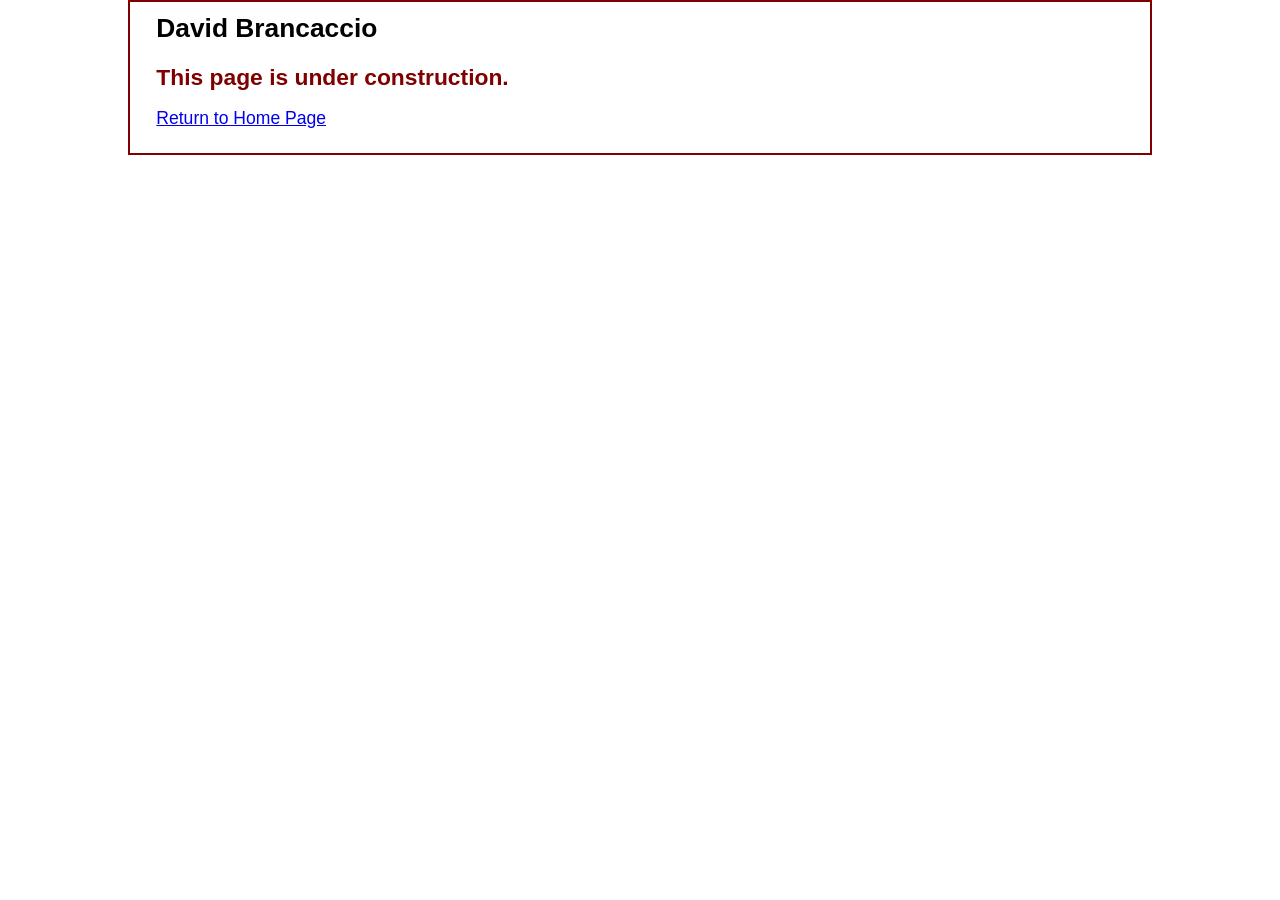
<file: speakers/brancaccio.html>
<!DOCTYPE html>
<html lang="en">

<head>
	<meta charset="utf-8">
	<title>San Joaquin Valley Town Hall</title>
	<link rel="icon" href="../images/favicon.ico">
	<link rel="stylesheet" href="../styles/main.css">
</head>

<body>
	<main>
		<section>
			<h1>David Brancaccio</h1>
			<h2>This page is under construction.</h2>
			<p><a href="../index.html">Return to Home Page</a></p>
		</section>
	</main>
</body>

</html>
</file>
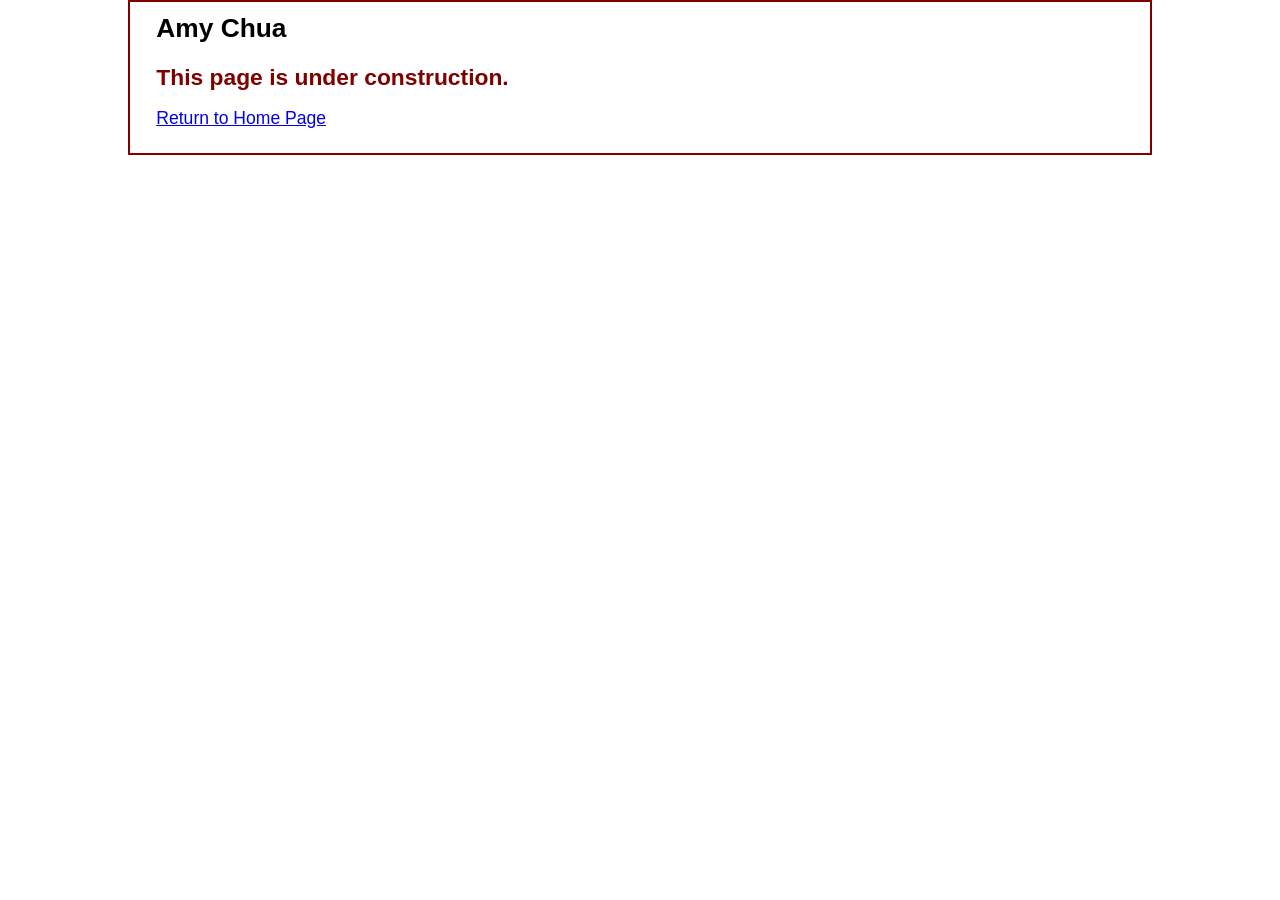
<file: speakers/chua.html>
<!DOCTYPE html>
<html lang="en">

<head>
	<meta charset="utf-8">
	<title>San Joaquin Valley Town Hall</title>
	<link rel="icon" href="../images/favicon.ico">
	<link rel="stylesheet" href="../styles/main.css">
</head>

<body>
	<main>
		<section>
			<h1>Amy Chua</h1>
			<h2>This page is under construction.</h2>
			<p><a href="../index.html">Return to Home Page</a></p>
		</section>
	</main>
</body>

</html>
</file>
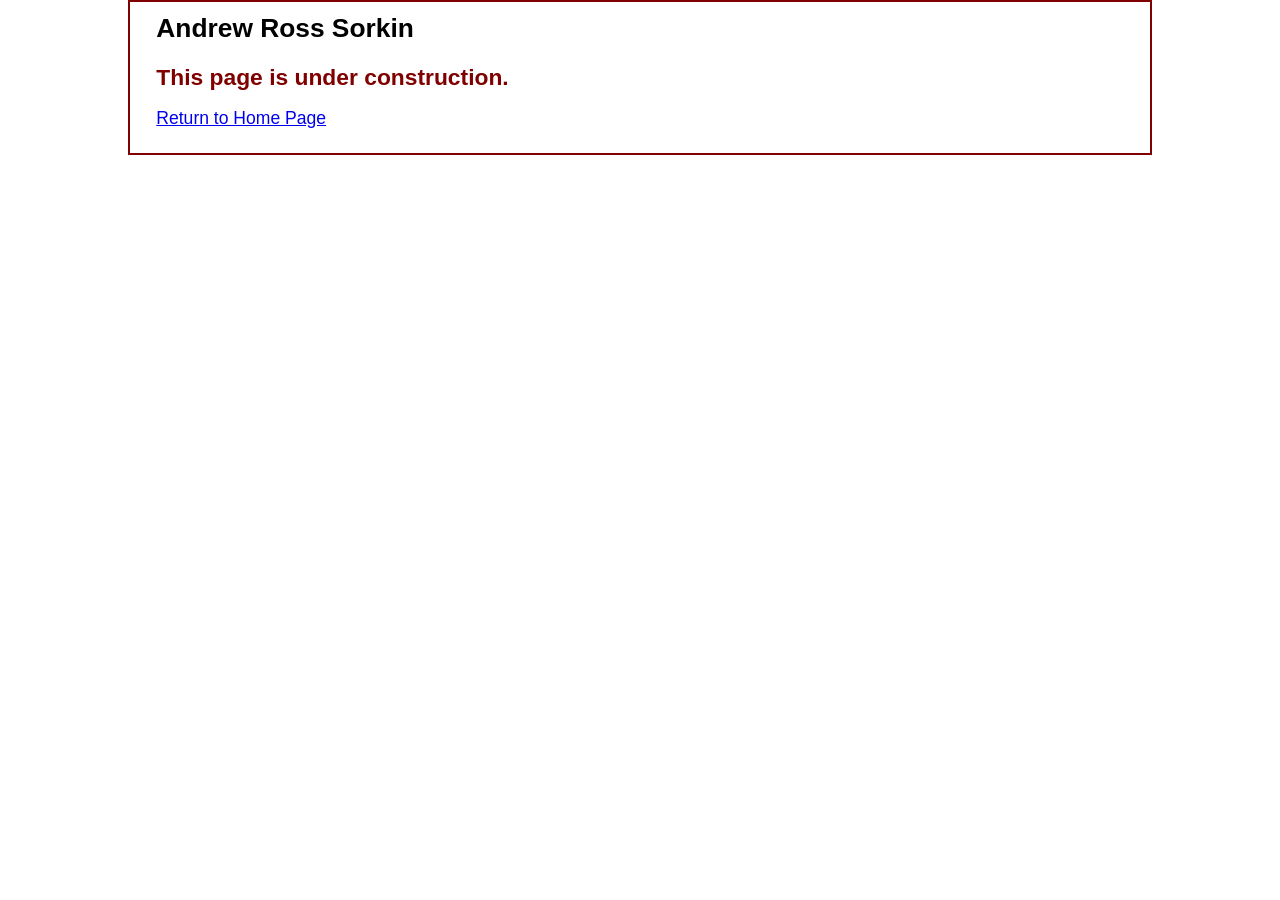
<file: speakers/sorkin.html>
<!DOCTYPE html>
<html lang="en">

<head>
	<meta charset="utf-8">
	<title>San Joaquin Valley Town Hall</title>
	<link rel="icon" href="../images/favicon.ico">
	<link rel="stylesheet" href="../styles/main.css">
</head>

<body>
	<main>
		<section>
			<h1>Andrew Ross Sorkin</h1>
			<h2>This page is under construction.</h2>
			<p><a href="../index.html">Return to Home Page</a></p>
		</section>
	</main>
</body>

</html>
</file>
<file: styles/main.css>
/* custom property */
:root {
	--accent-color: #800000;  /* could also be coded #800 */
	--gradient-color: #f6bb73;

	--light_menu: white;
	--mid_menu: antiquewhite;
	--dark_menu: black;
}

/* reset */
* {
	margin: 0;
	padding: 0;
	box-sizing: border-box;
}

/* default styles */
body {
	font-family: Arial, Helvetica, sans-serif;
    font-size: calc(15px + .2vw);
	width: min(80%, 1024px);
	line-height: 1.5;
	margin: auto;
	border: 2px solid var(--accent-color);
}
h1, h2, h3, p, ul {
	padding: .25em 0;
}
a:hover, a:focus{
	font-style: italic;
	color: var(--accent-color);
}
h1 {
	font-size: 150%;
}
h2 {
	font-size: 130%;
	color: var(--accent-color);
}
h3 {
	font-size: 105%;
}
ul {
	margin-left: 2em;
}

/* the styles for the header */
header {
	line-height: 1.2;
	text-align: center;
	border-bottom: 2px solid var(--accent-color);
	background-image: linear-gradient(
	    30deg, var(--gradient-color) 0%, white 30%, white 65%, var(--gradient-color) 100%);
	& h2 {
		font-size: 175%;
		padding: .5em 0 0 0;
	}
	& h3 {
		font-size: 130%;
		font-style: italic;
		padding-bottom: 1em;
	}
	& img {
		display: none;
	}
}

/* the styles for the main content */
main {
	display: flex;
	flex-direction: column-reverse;
	padding: 0 1em 1em;
	& blockquote {
		font-style: italic;
		padding-left: 1em;
	}
	& h3 + img { /* speaker images */
		width: clamp(40px, 50%, 75px);
		border: 4px double var(--accent-color);
		border-radius: 10px;
	}
}

/* the styles for the section */
section {
	padding-left: .5em;
	border-bottom: 2px solid var(--accent-color);
	& img {
		width: clamp(100px, 50%, 250px);
		float: right;
		margin: 0 1em .25em;
	}
}

/* the styles for the aside */
aside {
	padding-right: .5em;
}

/* the styles for the footer */
footer {
	background-color: var(--accent-color);
	& p {
		text-align: center;
		color: white;
		padding: 1em 0;
	}
}

/* CSS class */
.featured {
	border-top: 2px solid var(--accent-color);
	border-bottom: 2px solid var(--accent-color);
	padding: .5em 0 1em;
}
.speaker {
	& h1 {
		color: var(--accent-color);
	}
	& h2 {
		color: black;
	}
	& p {
		padding: .5em 0; 
	}	
}
.large {
	font-size: 125%;
}

/* styles for the menu (mobile-first: Slicknav menu shown, full menu hidden) */
.navbar {
	clear: left;
	background-color: var(--accent-color);
}
.menu {
	list-style: none;
	margin: 0;
	padding: 0;
	& li {
		text-align: center;
	}
	& ul {
		list-style-type: none;
		padding: 0;
		margin: 0;
	}
	& a {
		display: block;
		padding: 1em;
		text-decoration: none;
		margin: 0 1px 2px;
	}
	& a:link, a:visited {
		color: var(--light_menu);
	}
	& a:hover, a:focus, a.current {
		background-color: var(--mid_menu);
		color: var(--dark_menu);
	}
}
.submenu {
	position: relative;
}
.dropdown {
	position: absolute;
	left: 0;
	right: 0;
	background-color: var(--accent-color);
	color: var(--light_menu);
	display: none;
	& > li a { margin: 0 2px 2px; }
}
.submenu:hover > .dropdown {
	display: block;
}

/* hide the full menu on small screens once Slicknav has loaded */
.has-slicknav .navbar > .menu {
	display: none;
}

/* Slicknav overrides to match the site colors */
.slicknav_menu {
	background: var(--accent-color);
	padding: 4px;
	font-size: inherit;
	& .slicknav_menutxt {
		color: var(--light_menu);
		text-shadow: none;
	}
	& .slicknav_icon-bar {
		background-color: var(--light_menu);
		box-shadow: none;
	}
	& .slicknav_btn {
		background-color: var(--accent-color);
		text-shadow: none;
		margin: 5px 5px 6px;
	}
}
.slicknav_nav, .slicknav_nav ul {
	list-style: none;
	margin: 0;
	padding: 0;
}
.slicknav_nav ul {
	margin-left: 20px;
}
.slicknav_nav li {
	list-style: none;
}
.slicknav_nav {
	& a {
		font-size: inherit;
		color: var(--light_menu);
		text-decoration: none;
		&:hover, &:focus {
			background: var(--mid_menu);
			color: var(--dark_menu);
			font-style: normal;
		}
	}
	& .slicknav_row:hover {
		background: var(--mid_menu);
		color: var(--dark_menu);
		& a { color: var(--dark_menu); }
	}
	& .slicknav_arrow { color: inherit; }
}

/* ---- media queries (min-width = larger screens) ---- */

/* header: show logo, left-align headings */
@media (min-width: 500px) {
	header {
		text-align: left;
		& img {
			display: block;
			width: clamp(40px, 15%, 80px);
			float: left;
			margin: .75em 1em;
		}
	}
}

/* navigation: full horizontal menu replaces Slicknav menu */
@media (min-width: 768px) {
	.slicknav_menu {
		display: none;
	}
	.navbar > .menu,
	.has-slicknav .navbar > .menu {
		display: flex;
		flex-wrap: wrap;
		position: relative;
		width: 100%;
		& li {
			flex-basis: 20%;
		}
	}
	.submenu > a::after {
		content: ' \25BC';
		font-size: 70%;
	}
	.menu > li:first-child > a { margin-left: 0; }
	.menu > li:last-child > a { margin-right: 0; }
}

/* two-column layout */
@media (min-width: 640px) {
	main {
		flex-direction: row;
	}
	section {
		flex-basis: 75%;
		border-bottom: none;
	}
	aside {
		flex-basis: 25%;
	}
}
</file>
